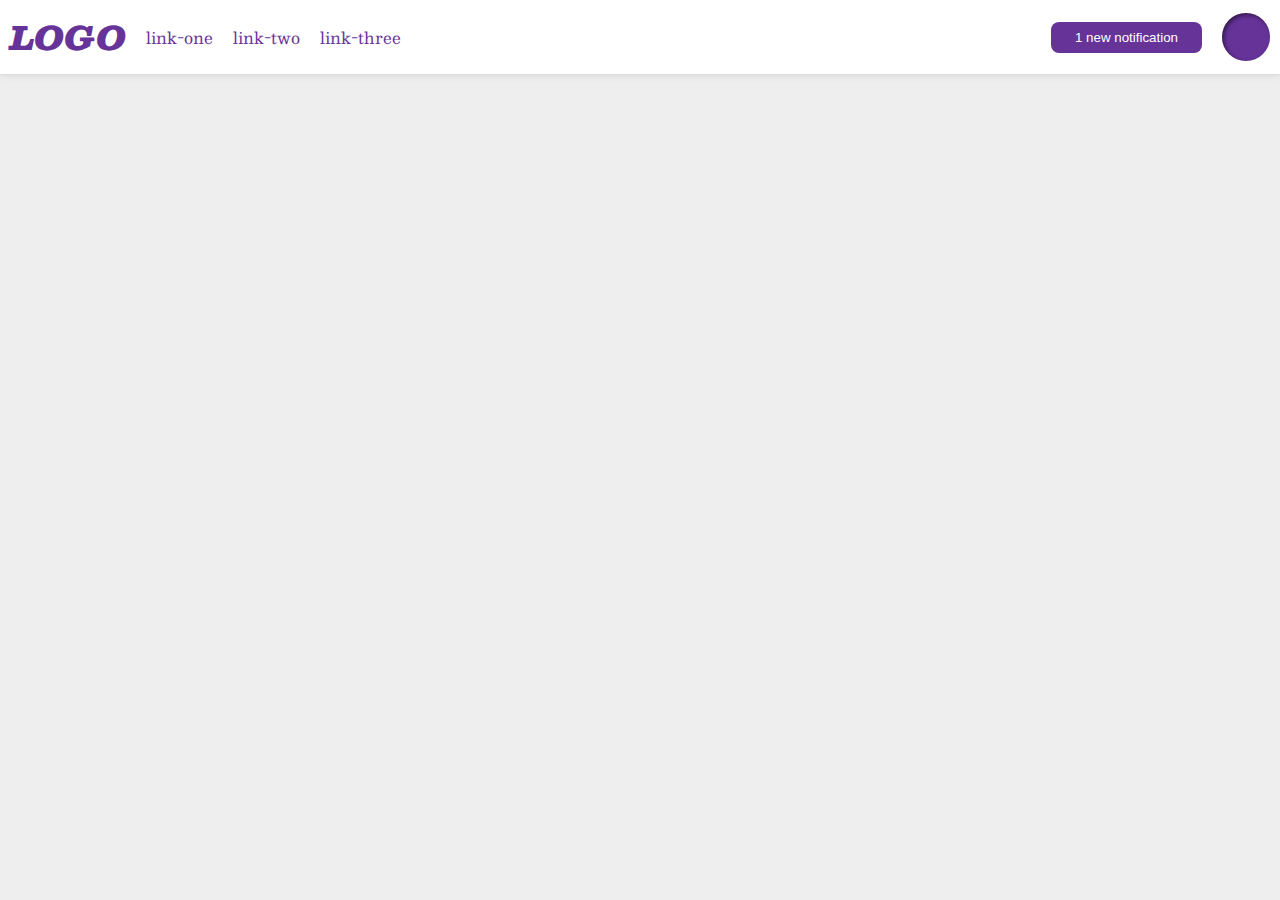
<file: foundations/flex/03-flex-header-2/index.html>
<!DOCTYPE html>
<html lang="en">
  <head>
    <meta charset="UTF-8">
    <meta http-equiv="X-UA-Compatible" content="IE=edge">
    <meta name="viewport" content="width=device-width, initial-scale=1.0">
    <title>Flex Header 2</title>
    <link rel="stylesheet" href="style.css">
  </head>
  <body>
    <div class="header">

      <div class="logo-container">
        <div class="logo">
          LOGO
        </div>
        <ul class="links">
          <li><a href="https://google.com">link-one</a></li>
          <li><a href="https://google.com">link-two</a></li>
          <li><a href="https://google.com">link-three</a></li>
        </ul>
      </div>
      
      <div class="notification-container">
        <button class="notifications">
          1 new notification
        </button>
        <div class="profile-image"></div>
      </div>
    
    </div>
  </body>
</html>
</file>
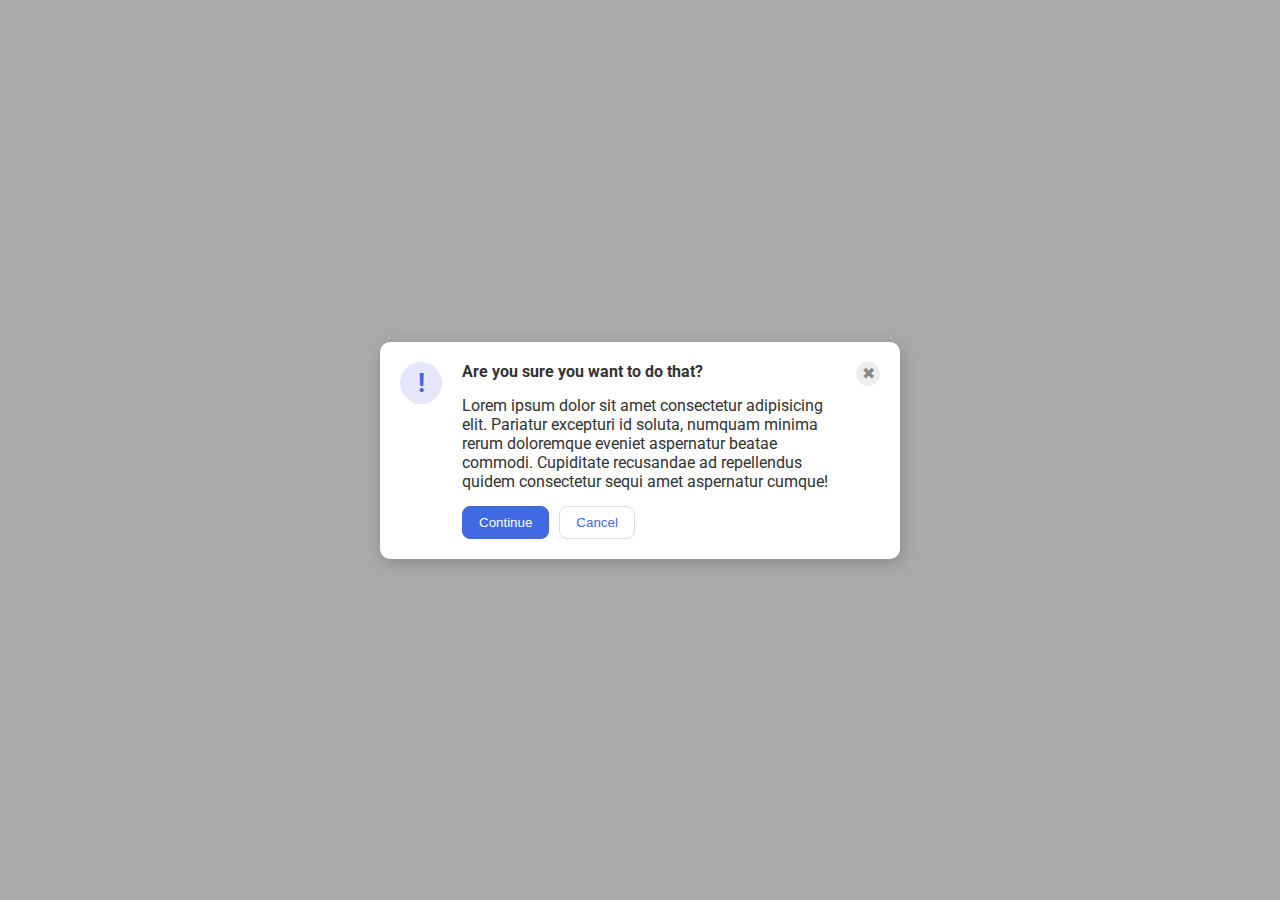
<file: foundations/flex/05-flex-modal/index.html>
<!DOCTYPE html>
<html lang="en">
  <head>
    <meta charset="UTF-8">
    <meta http-equiv="X-UA-Compatible" content="IE=edge">
    <meta name="viewport" content="width=device-width, initial-scale=1.0">
    <link rel="stylesheet" href="style.css">
    <title>Modal</title>
  </head>
  <body>
    <div class="modal">

      <div class="container">
        <div class="icon">!</div>
      
        <div class="content">
          <div class="header">Are you sure you want to do that?</div>
          <div class="text">Lorem ipsum dolor sit amet consectetur adipisicing elit. Pariatur excepturi id soluta, numquam minima rerum doloremque eveniet aspernatur beatae commodi. Cupiditate recusandae ad repellendus quidem consectetur sequi amet aspernatur cumque!</div>
          <div class="btn-container">
              <button class="continue">Continue</button>
              <button class="cancel">Cancel</button>
          </div>
        </div>
            
        <button class="close-button">✖</button>
        
    </div>  
  </body>
  </html>
</file>
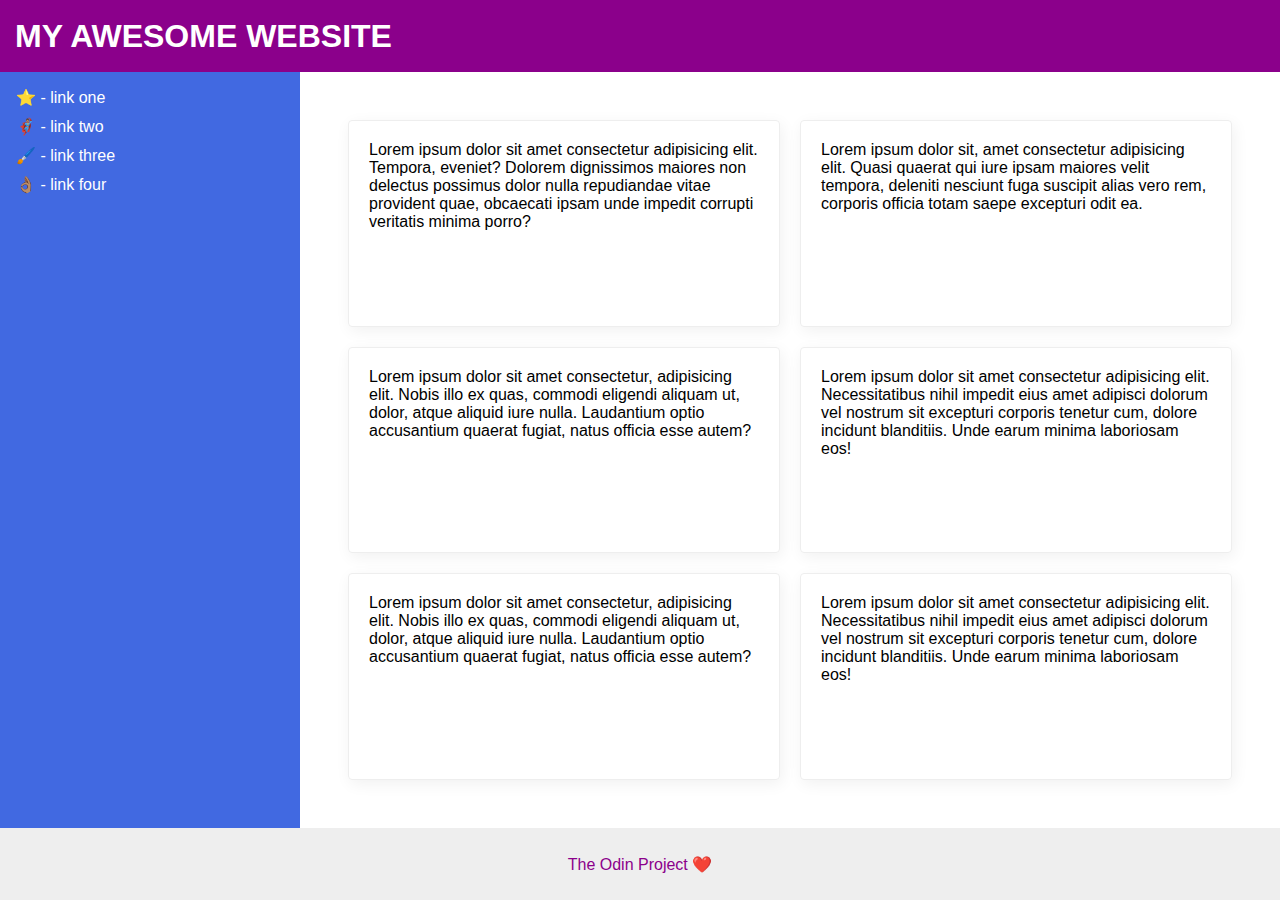
<file: foundations/flex/07-flex-layout-2/index.html>
<!DOCTYPE html>
<html lang="en">
  <head>
    <meta charset="UTF-8">
    <meta http-equiv="X-UA-Compatible" content="IE=edge">
    <meta name="viewport" content="width=device-width, initial-scale=1.0">
    <title>The Holy Grail</title>
    <link rel="stylesheet" href="style.css">
  </head>
  <body>
    <div class="header">
      <h1>MY AWESOME WEBSITE</h1>
    </div>
    
    <div class="content">
      <div class="sidebar">
      <ul>
        <li><a href="#">⭐ - link one</a></li>
        <li><a href="#">🦸🏽‍♂️ - link two</a></li>
        <li><a href="#">🖌️ - link three</a></li>
        <li><a href="#">👌🏽 - link four</a></li>
      </ul>
    </div>

    <div class="card-container">
      <div class="card">Lorem ipsum dolor sit amet consectetur adipisicing elit. Tempora, eveniet? Dolorem dignissimos maiores non delectus possimus dolor nulla repudiandae vitae provident quae, obcaecati ipsam unde impedit corrupti veritatis minima porro?</div>
      <div class="card">Lorem ipsum dolor sit, amet consectetur adipisicing elit. Quasi quaerat qui iure ipsam maiores velit tempora, deleniti nesciunt fuga suscipit alias vero rem, corporis officia totam saepe excepturi odit ea.</div>
      <div class="card">Lorem ipsum dolor sit amet consectetur, adipisicing elit. Nobis illo ex quas, commodi eligendi aliquam ut, dolor, atque aliquid iure nulla. Laudantium optio accusantium quaerat fugiat, natus officia esse autem?</div>
      <div class="card">Lorem ipsum dolor sit amet consectetur adipisicing elit. Necessitatibus nihil impedit eius amet adipisci dolorum vel nostrum sit excepturi corporis tenetur cum, dolore incidunt blanditiis. Unde earum minima laboriosam eos!</div>
      <div class="card">Lorem ipsum dolor sit amet consectetur, adipisicing elit. Nobis illo ex quas, commodi eligendi aliquam ut, dolor, atque aliquid iure nulla. Laudantium optio accusantium quaerat fugiat, natus officia esse autem?</div>
      <div class="card">Lorem ipsum dolor sit amet consectetur adipisicing elit. Necessitatibus nihil impedit eius amet adipisci dolorum vel nostrum sit excepturi corporis tenetur cum, dolore incidunt blanditiis. Unde earum minima laboriosam eos!</div>
    </div>
    </div>

    <div class="footer">
      The Odin Project ❤️
    </div>
    
    
  </body>
</html>
</file>
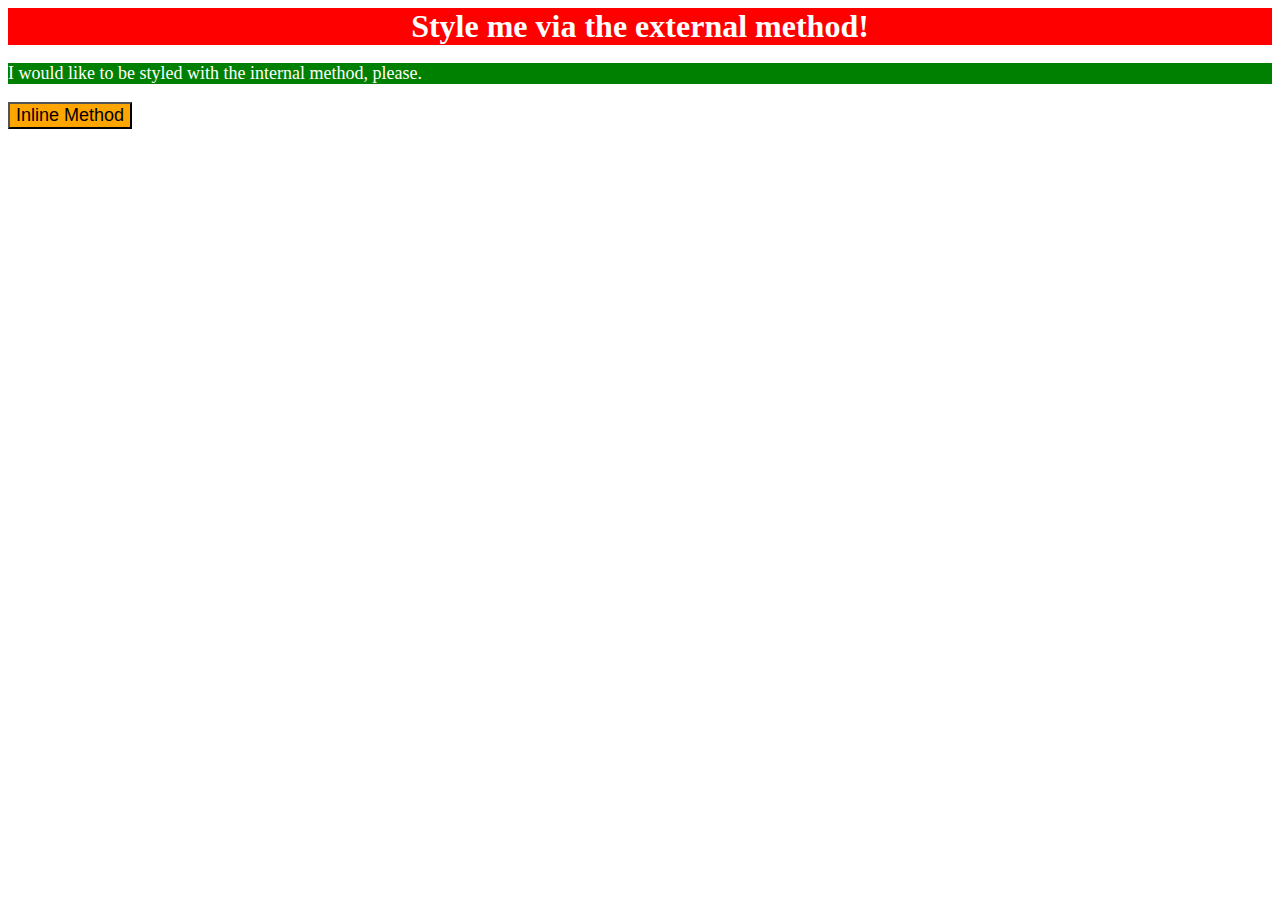
<file: foundations/intro-to-css/01-css-methods/index.html>
<!DOCTYPE html>
<html lang="en">
  <head>
    <meta charset="UTF-8">
    <meta name="viewport" content="width=device-width, initial-scale=1.0">
    <title>Methods for Adding CSS</title>
    <!-- CSS externo -->
    <link rel="stylesheet" href="style.css">

    <!-- CSS interno -->
     <style>
        p {
          background-color: green;
          color: white;
          font-size: 18px;
        }
     </style>

  </head>
  <body>
    
    <div>Style me via the external method!</div>

    <p>I would like to be styled with the internal method, please.</p>

    <!-- CSS en linea -->
    <button style="background-color: orange; font-size: 18px;">Inline Method</button>
  </body>
</html>
</file>
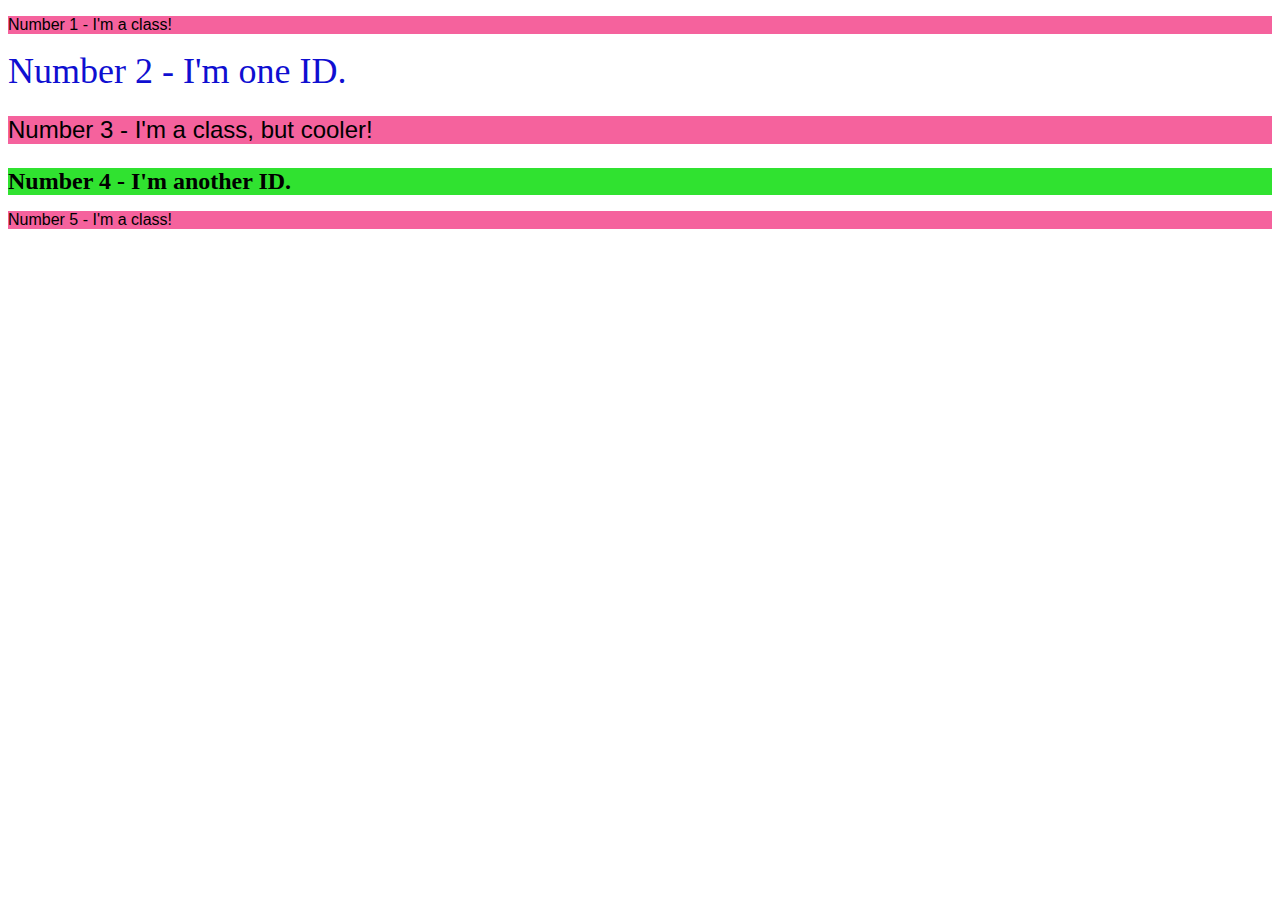
<file: foundations/intro-to-css/02-class-id-selectors/index.html>
<!DOCTYPE html>
<html lang="en">
  <head>
    <meta charset="UTF-8">
    <meta http-equiv="X-UA-Compatible" content="IE=edge">
    <meta name="viewport" content="width=device-width, initial-scale=1.0">
    <title>Class and ID Selectors</title>
    <link rel="stylesheet" href="style.css">
  </head>
  <body>
    <p class="odd">Number 1 - I'm a class!</p>
    <div id="num-two">Number 2 - I'm one ID.</div>
    <p class="odd text-large">Number 3 - I'm a class, but cooler!</p>
    <div id="num-four" class="text-large">Number 4 - I'm another ID.</div>
    <p class="odd">Number 5 - I'm a class!</p>
  </body>
</html>
</file>
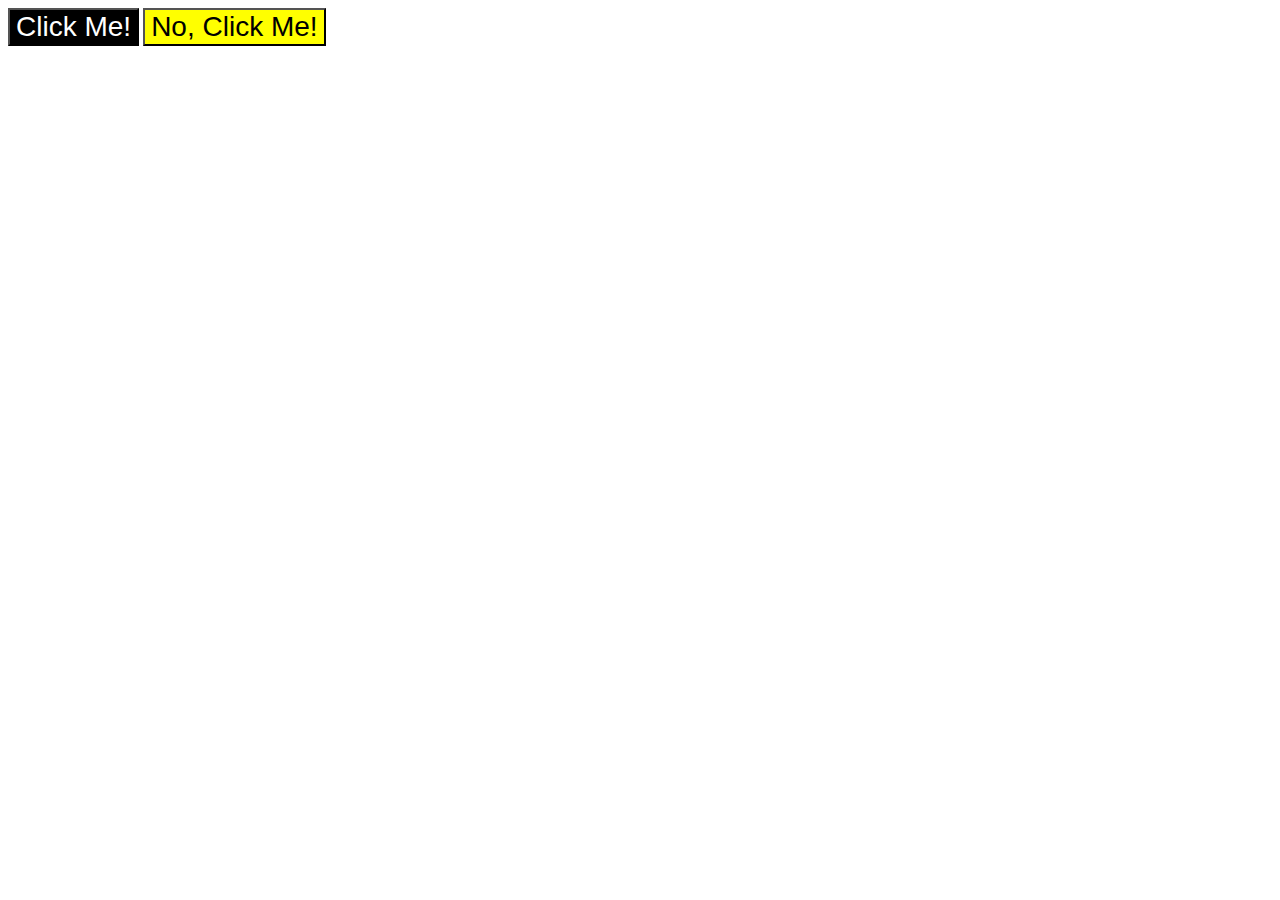
<file: foundations/intro-to-css/03-grouping-selectors/index.html>
<!DOCTYPE html>
<html lang="en">
  <head>
    <meta charset="UTF-8">
    <meta http-equiv="X-UA-Compatible" content="IE=edge">
    <meta name="viewport" content="width=device-width, initial-scale=1.0">
    <title>Grouping Selectors</title>
    <link rel="stylesheet" href="style.css">
  </head>
  <body>
    <button class="btn black">Click Me!</button>
    <button class="btn yellow">No, Click Me!</button>
  </body>
</html>
</file>
<file: foundations/flex/03-flex-header-2/style.css>
/* this is some magical font-importing.  
you'll learn about it later. */
@import url('https://fonts.googleapis.com/css2?family=Besley:ital,wght@0,400;1,900&display=swap');

body {
  margin: 0;
  background: #eee;
  font-family: Besley, serif;
}

.header {
  background: white;
  border-bottom: 1px solid #ddd;
  box-shadow: 0 0 8px rgba(0,0,0,.1);
  display: flex;
  justify-content: space-between;
  align-items: center;
  padding: 10px;
}

.logo-container {
  display: flex;
  align-items: center;
  gap: 20px;
}

.links {
  display: flex;
  gap: 20px;
}

.notification-container {
  display: flex;
  align-items: center;
  gap: 20px;
}

.profile-image {
  background: rebeccapurple;
  box-shadow: inset 2px 2px 4px rgba(0,0,0,.5);
  border-radius: 50%;
  width: 48px;
  height: 48px;
}

.logo {
  color: rebeccapurple;
  font-size: 32px;
  font-weight: 900;
  font-style: italic;
}

button {
  border: none;
  border-radius: 8px;
  background: rebeccapurple;
  color: white;
  padding: 8px 24px;
}

a {
  /* this removes the line under our links */
  text-decoration: none;
  color: rebeccapurple;
}

ul {
  list-style-type: none;
  margin: 0;
  padding: 0;
}
</file>
<file: foundations/flex/05-flex-modal/style.css>
@import url('https://fonts.googleapis.com/css2?family=Roboto:wght@400;700&display=swap');

html, body {
  height: 100%;
}

body {
  font-family: Roboto, sans-serif;
  margin: 0;
  background: #aaa;
  color: #333;
  /* I'll give you this one for free lol */
  display: flex;
  align-items: center;
  justify-content: center;
}

.modal {
  background: white;
  width: 480px;
  border-radius: 10px;
  box-shadow: 2px 4px 16px rgba(0,0,0,.2);
  padding: 20px;
}

.container {
  display: flex;
  justify-content: space-between;
  gap: 20px;
}

.content {
  display: flex;
  flex-direction: column;
  gap: 15px;
  flex: 1;
}

.text-container {
  display: flex;
  flex-direction: column;
  gap: 15px;
}

.btn-container {
  display: flex;
  gap: 10px;
}

.icon {
  color: royalblue;
  font-size: 26px;
  font-weight: 700;
  background: lavender;
  width: 42px;
  height: 42px;
  border-radius: 50%;
  display: flex;
  align-items: center;
  justify-content: center;
}

.header {
  font-weight: 700;
}

.close-button {
  background: #eee;
  border-radius: 50%;
  color: #888;
  font-weight: 400;
  font-size: 16px;
  height: 24px;
  width: 24px;
  display: flex;
  align-items: center;
  justify-content: center;
  border: 1px solid #eee;
  padding: 0;
}

button {
  cursor: pointer;
  padding: 8px 16px;
  border-radius: 8px;
}

button.continue {
  background: royalblue;
  border: 1px solid royalblue;
  color: white;
}

button.cancel {
  background: white;
  border: 1px solid #ddd;
  color: royalblue;
}
</file>
<file: foundations/flex/07-flex-layout-2/style.css>
body {
  font-family: -apple-system, BlinkMacSystemFont, 'Segoe UI', Roboto, Oxygen, Ubuntu, Cantarell, 'Open Sans', 'Helvetica Neue', sans-serif;
  margin: 0;
  min-height: 100vh;
  display: flex;
  flex-direction: column;
}

ul {
  list-style-type: none;
  margin: 0;
  padding: 0;
  display: flex;
  flex-direction: column;
  gap: 10px;
}

a {
  text-decoration: none;
  color: #fff;
}

.header {
  height: 72px;
  background: darkmagenta;
  color: white;
  display: flex;
  align-items: center;
}

.header h1 {
  margin: 15px;
  font-family: 32px;
  font-weight: 900;
}

.content {
  flex: 1;
  display: flex;
}

.card-container {
  flex: 1;
  display: flex;
  gap: 20px;
  flex-wrap: wrap;
  padding: 48px;
}

.card {
  border: 1px solid #eee;
  box-shadow: 2px 4px 16px rgba(0,0,0,.06);
  border-radius: 4px;
  padding: 20px;
  flex: 1 1 300px;
}

.sidebar {
  width: 300px;
  background: royalblue;
  box-sizing: border-box;
  padding: 16px;
}

.footer {
  height: 72px;
  background: #eee;
  color: darkmagenta;
  display: flex;
  justify-content: center;
  align-items: center;
}
</file>
<file: foundations/intro-to-css/01-css-methods/style.css>
div {
    background-color: red;
    color: white;
    font-size: 32px;
    text-align: center;
    font-weight: bold;
}
</file>
<file: foundations/intro-to-css/02-class-id-selectors/style.css>
.odd {
    font-family: Verdana, 'DejaVu-Sans', sans-serif;
    background-color: rgb(245, 98, 157);
}

#num-two {
    color: rgb(15, 15, 209);
    font-size: 36px;
}

.odd.text-large {
    font-size: 24px;
}

#num-four {
    font-size: 24px;
    font-weight: bold;
    background-color: rgb(48, 226, 48);
}
</file>
<file: foundations/intro-to-css/03-grouping-selectors/style.css>
.btn {
    font-size: 28px;
    font-family: Helvetica, 'Times New Roman', sans-serif;
}

.black {
    background-color: #000;
    color: #fff;
}

.yellow {
    background-color: #ff0;
}
</file>
